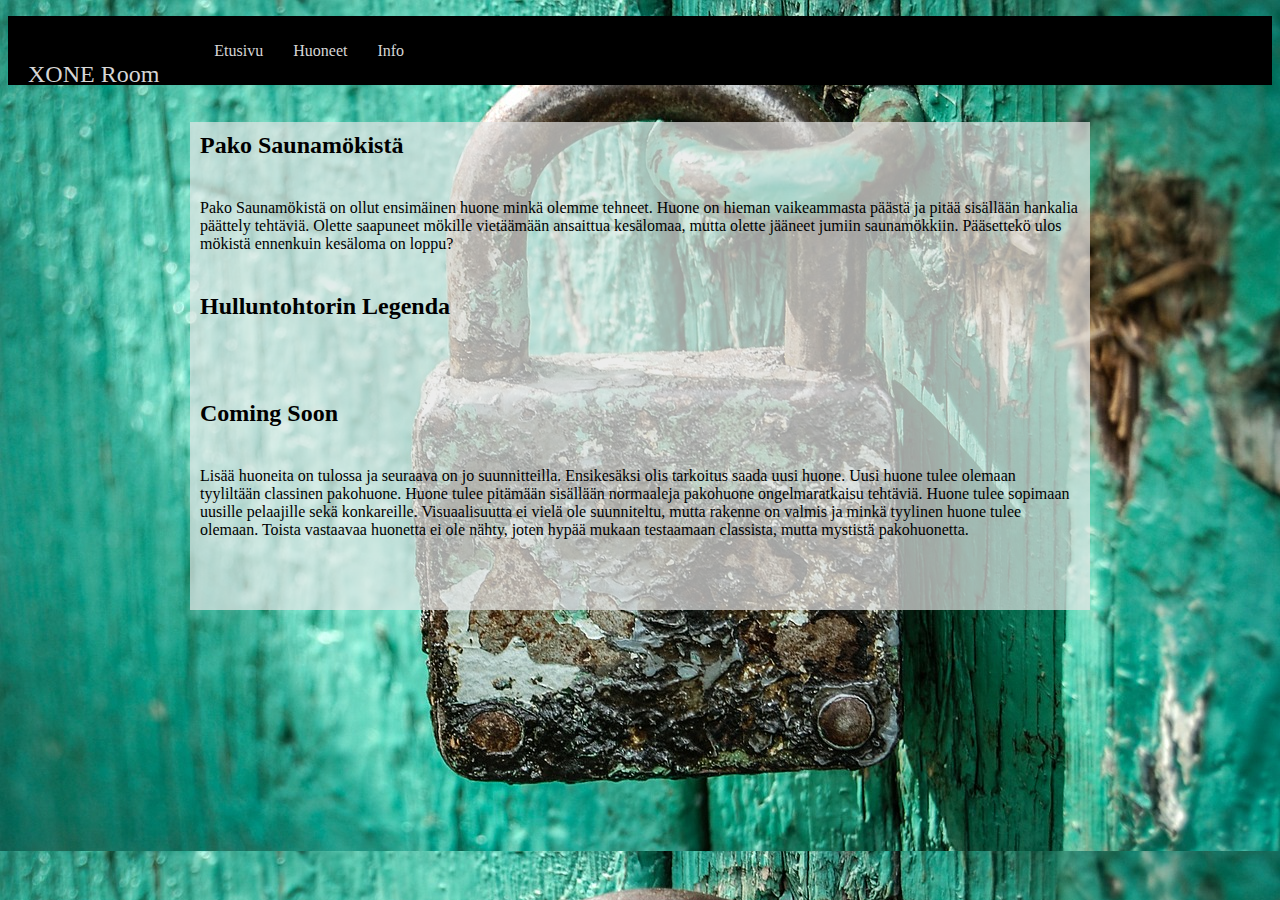
<file: huoneet.html>
<!DOCTYPE html>
 <head>
	<title>Pakohuone</title>
	<link rel="stylesheet" href="style.css">
 </head>
<body>
	
	<div id="wrapper">
<nav>
<p>XONE Room</p>
 <ul>
	 <li> <a href-"index">Etusivu</a></li>
	 <li><a href-"huoneet">Huoneet</a>
		<ul>
			<li><a href-"#">Pako Saunamökistä</a></li>
			<li><a href-"#">Hulluntohtorin Legenda</a></li>
			<li><a href-"#">Coming Soon</a></li>
		</ul>
	</li>
	 <li><a href-"info">Info</a></li>
 </ul>
 
</nav>
	
	<div class="content">
		<h2>Pako Saunamökistä</h2>
		<p>Pako Saunamökistä on ollut ensimäinen huone minkä olemme tehneet.
		Huone on hieman vaikeammasta päästä ja pitää sisällään hankalia päättely tehtäviä.
		Olette saapuneet mökille vietäämään ansaittua kesälomaa, mutta olette jääneet jumiin
		saunamökkiin. Pääsettekö ulos mökistä ennenkuin kesäloma on loppu?
		</p>
		<h2>Hulluntohtorin Legenda</h2>
		<p></p>
		<h2>Coming Soon</h2>
		<p>Lisää huoneita on tulossa ja seuraava on jo suunnitteilla. 
		Ensikesäksi olis tarkoitus saada uusi huone.
		Uusi huone tulee olemaan tyyliltään classinen pakohuone.
		Huone tulee pitämään sisällään normaaleja pakohuone ongelmaratkaisu tehtäviä.
		Huone tulee sopimaan uusille pelaajille sekä konkareille.
		Visuaalisuutta ei vielä ole suunniteltu, 
		mutta rakenne on valmis ja minkä tyylinen huone tulee olemaan.
		Toista vastaavaa huonetta ei ole nähty, joten hypää mukaan testaamaan
		classista, mutta mystistä pakohuonetta.
		</p>
	</div>
	
	</div>
</body>
</html>
</file>
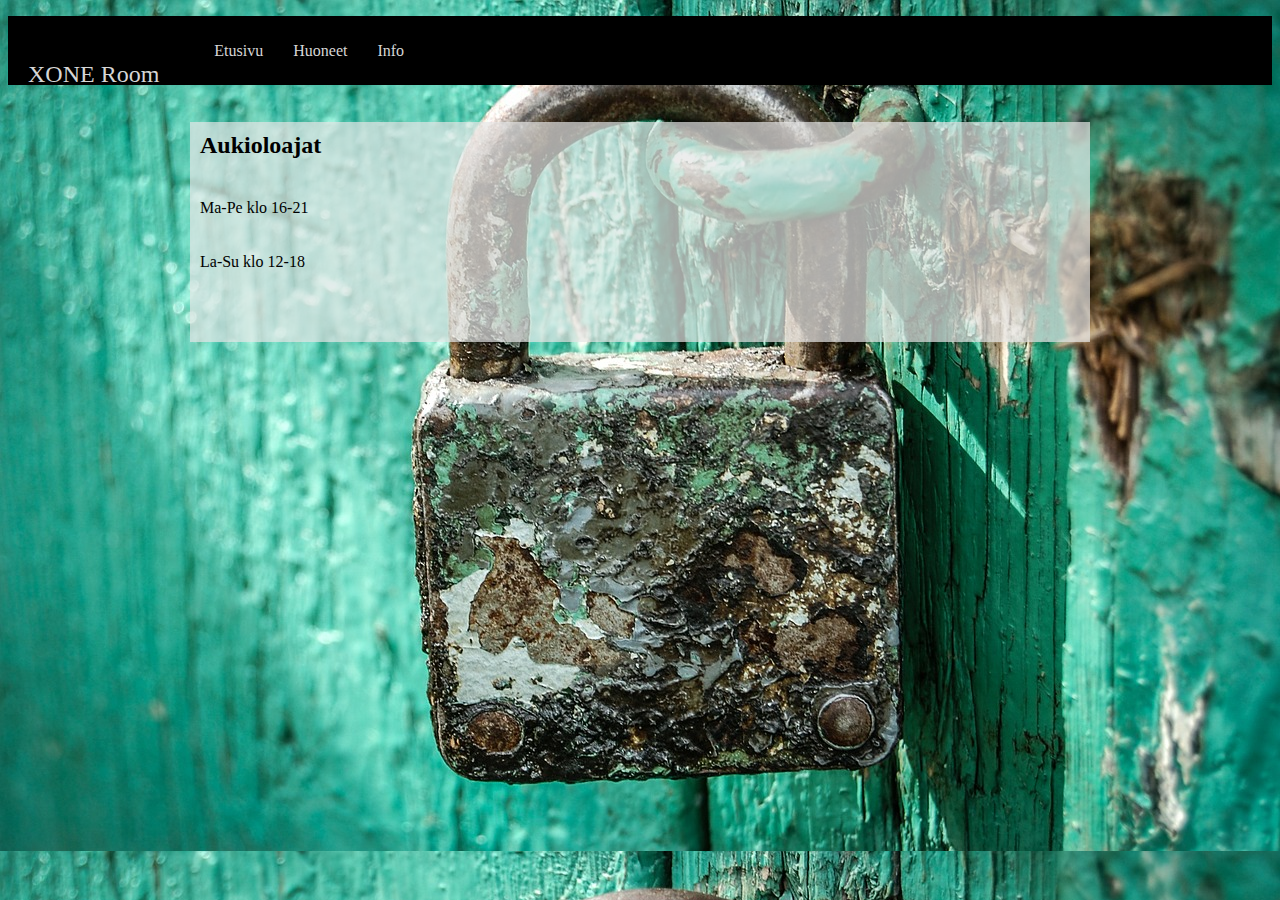
<file: info.html>
<!DOCTYPE html>
 <head>
	<title>Pakohuone</title>
	<link rel="stylesheet" href="style.css">
 </head>
<body>
	
	<div id="wrapper">
<nav>
<p>XONE Room</p>
 <ul>
	 <li> <a href-"index">Etusivu</a></li>
	 <li><a href-"huoneet">Huoneet</a>
		<ul>
			<li><a href-"#">Pako Saunamökistä</a></li>
			<li><a href-"#">Hulluntohtorin Legenda</a></li>
			<li><a href-"#">Coming Soon</a></li>
		</ul>
	</li>
	 <li><a href-"info">Info</a></li>
 </ul>
 
</nav>
	
	<div class="content">
		<h2>Aukioloajat</h2>
		<p>Ma-Pe 
			klo 16-21</p>
		<p>La-Su 
			klo 12-18</p>
	</div>
	
	</div>
</body>
</html>
</file>
<file: style.css>
body {
  background-image: url("taustakuva.jpg");
  background-size: cover;
  height: 100%;
}

nav {
  width: 100%;
  height: 69px;
  background-color: #000;
}

nav p {
  font-size: 24px;
  color: #d6d6d6;
  line-height: 69px;
  padding: 0 40px 0 20px;
  float:left;
}

nav ul li {
  display: block;
  float:left;
}

nav a {
  display:block;
  padding: 0 15px 0 15px;
  text-decoration: none;
  font-size: 16px;
  color: #d6d6d6;
  line-height: 69px;
}

nav a:hover {
  background-color: #484747;
 }

nav ul li ul {
  position:absolute;
  background-color: rgba(40,40,40,0.8);
  width:140px;
}

nav ul li ul li {
  width:140px;
}

nav ul li ul {
  display:none;
}

nav ul li:hover ul {
  display:block;
}

.content {
  width: 900px;
  background-color: rgba(230,230,230,0.7);
  margin: 37px auto;
  padding-bottom: 45px;
}

.content h1, h2, h3, p {
  padding: 10px;
  color: black;
  background-color; white;
}

.right {
  float: right;
}

.small {
  font-size: 10px;
}
</file>
